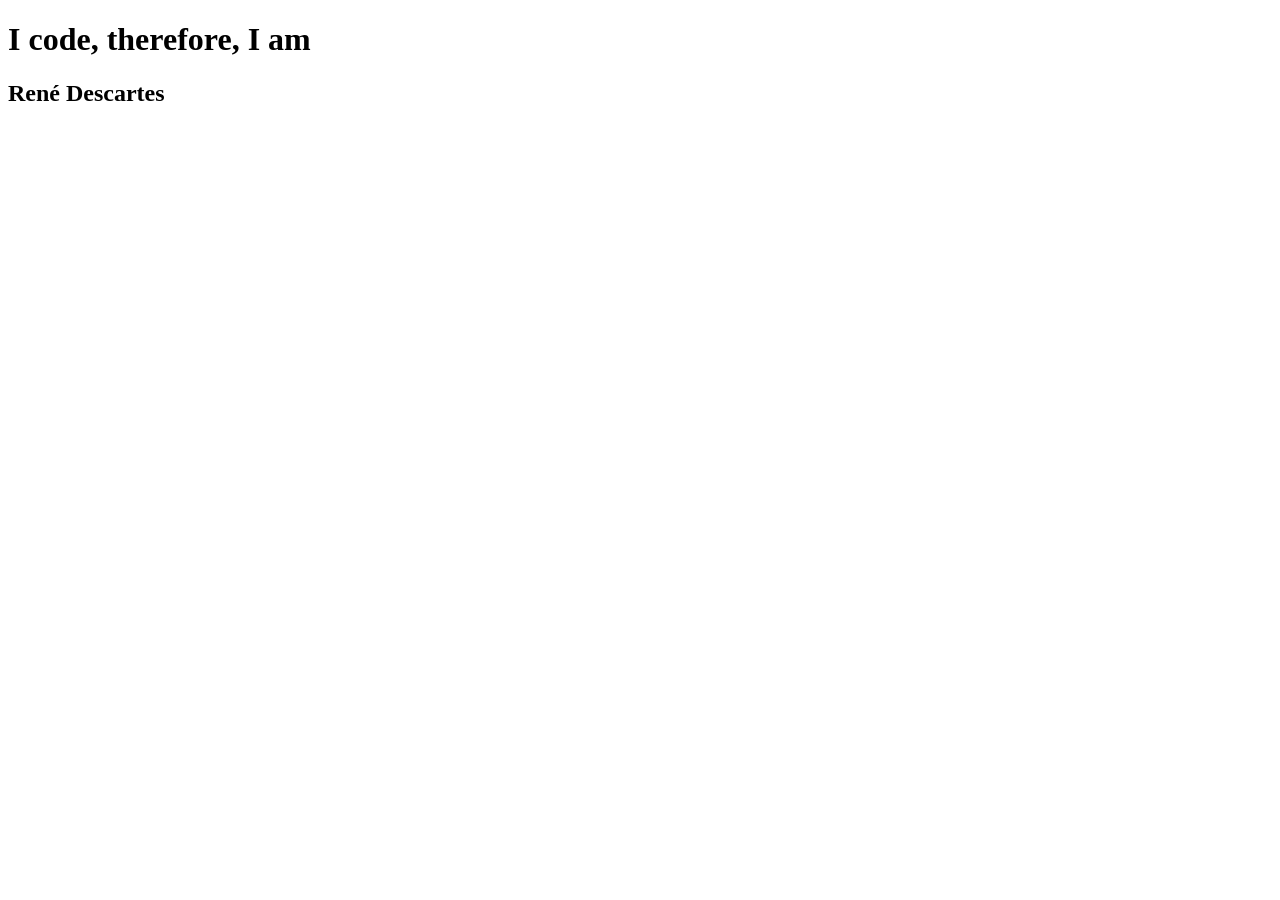
<file: day1/index.html>
<!doctype html>
<html lang="en">
    <head>
        <meta charset="UTF-8" />
        <meta name="viewport" content="width=device-width, initial-scale=1.0" />
        <title>Document</title>
    </head>
    <body>
        <h1>I code, therefore, I am</h1>
        <h2>René Descartes</h2>
    </body>
</html>
</file>
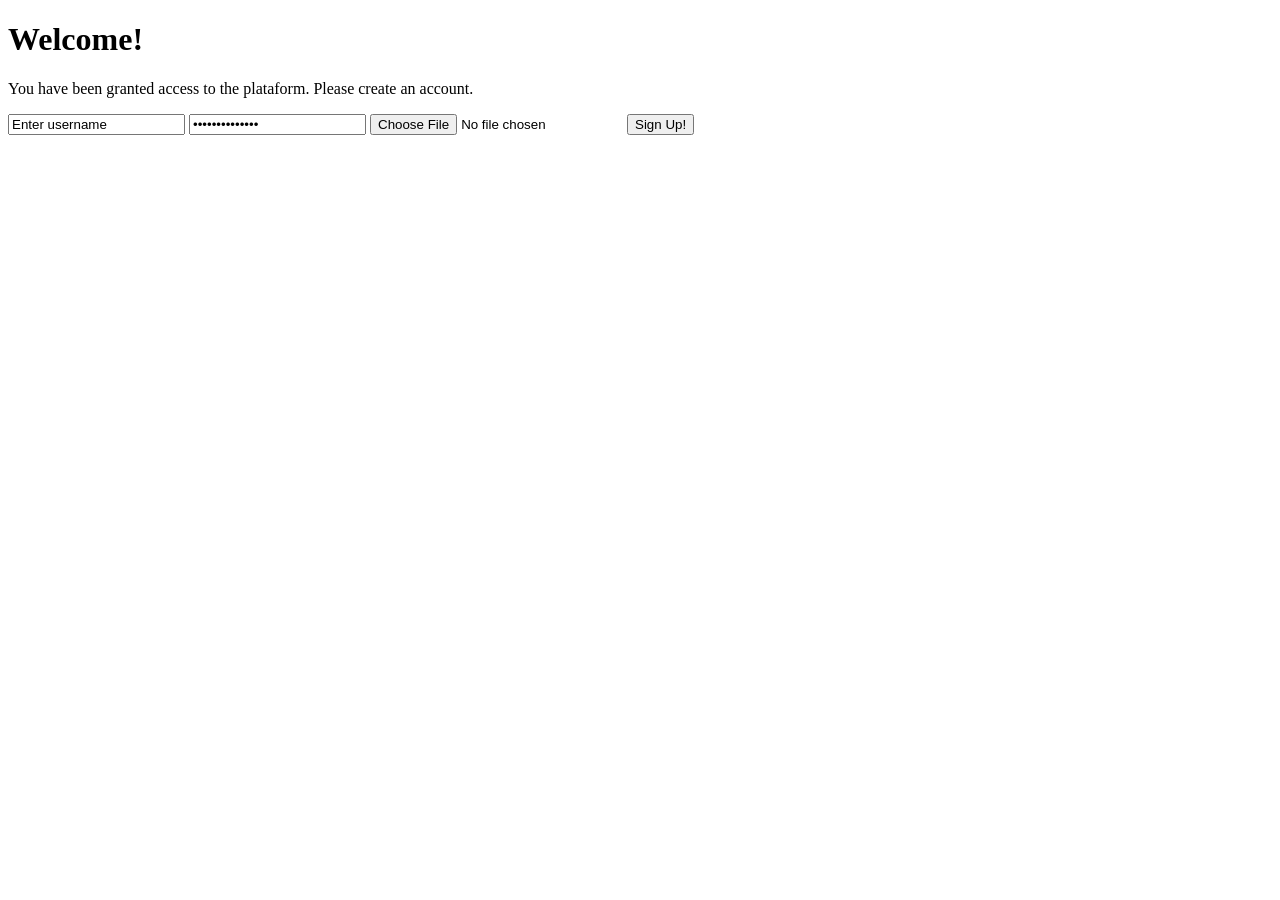
<file: day1/exe/index.html>
<!doctype html>
<html lang="en">
    <head>
        <meta charset="UTF-8" />
        <meta name="viewport" content="width=device-width, initial-scale=1.0" />
        <title>Document</title>
    </head>
    <body>
        <h1>Welcome!</h1>
        <p>
            You have been granted access to the plataform. Please create an
            account.
        </p>
        <input type="text" name="name" value="Enter username" />
        <input type="password" name="name" value="Enter password" />
        <input type="file" />
        <button type="button">Sign Up!</button>
    </body>
</html>
</file>
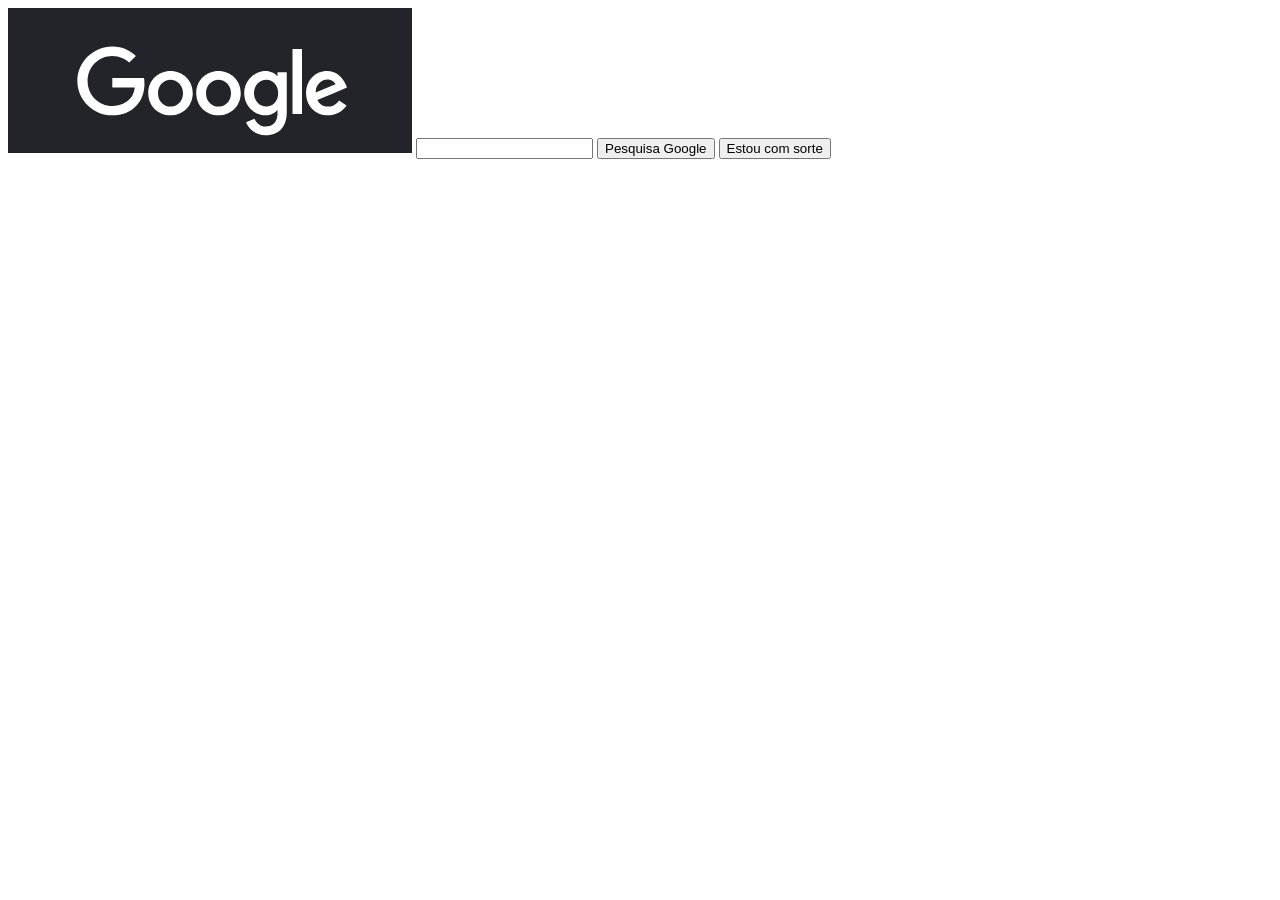
<file: day1/exe2/index.html>
<!DOCTYPE html>
<html lang="en">
<head>
	<meta charset="UTF-8">
	<meta name="viewport" content="width=device-width, initial-scale=1.0">
	<title>Document</title>
	
	<link rel="stylesheet" href="styles.css">
</head>
<body>
    <img src="google.png" alt="Google Logo">
    <input type="text" name="name" value="">
    <button type="button">Pesquisa Google</button>
    <button type="button">Estou com sorte</button>
	
</body>
</html>
</file>
<file: day1/exe2/styles.css>
background : "black";
</file>
